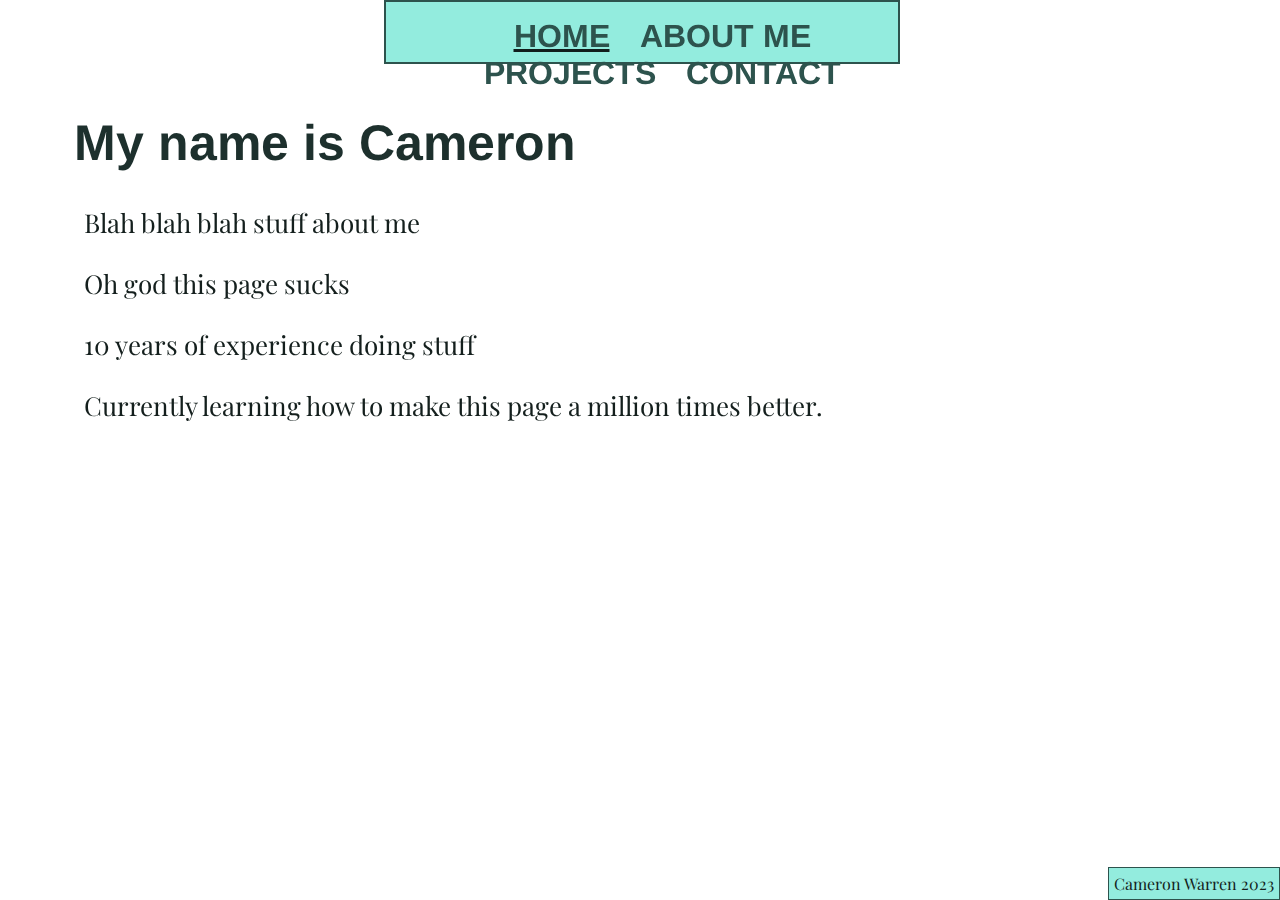
<file: index.html>
<!DOCTYPE HTML>

<html>
 
<head>
  <meta name="viewport" content="width=device-width, initial-scale=1.0">
  <link href="./resources/css/index.css" type="text/css" rel="stylesheet">
  <title>Cameron</title>
</head>

<body>
  <!--Navigation-->
  <nav>
    <ul class="banner">
      <li class="here"><a href='#'>Home</a></li>
      <li class="elsewhere"><a href='#'>About Me</a></li>
      <li class="elsewhere"><a href='#'>Projects</a></li>
      <li class="elsewhere"><a href='#'>Contact</a></li>
    </ul>
  </nav>

  <!--Introduction-->
  <section class="introduction">
    <h1>My name is Cameron </h1>
    <p>Blah blah blah stuff about me</p>
    <p>Oh god this page sucks</p>
    <p>10 years of experience doing stuff</p>
    <p>Currently learning how to make this page a million times better.</p>

  </section>

  <!--Footer-->
  <footer>
    Cameron Warren 2023
  </footer>
</body>
 
</html>
</file>
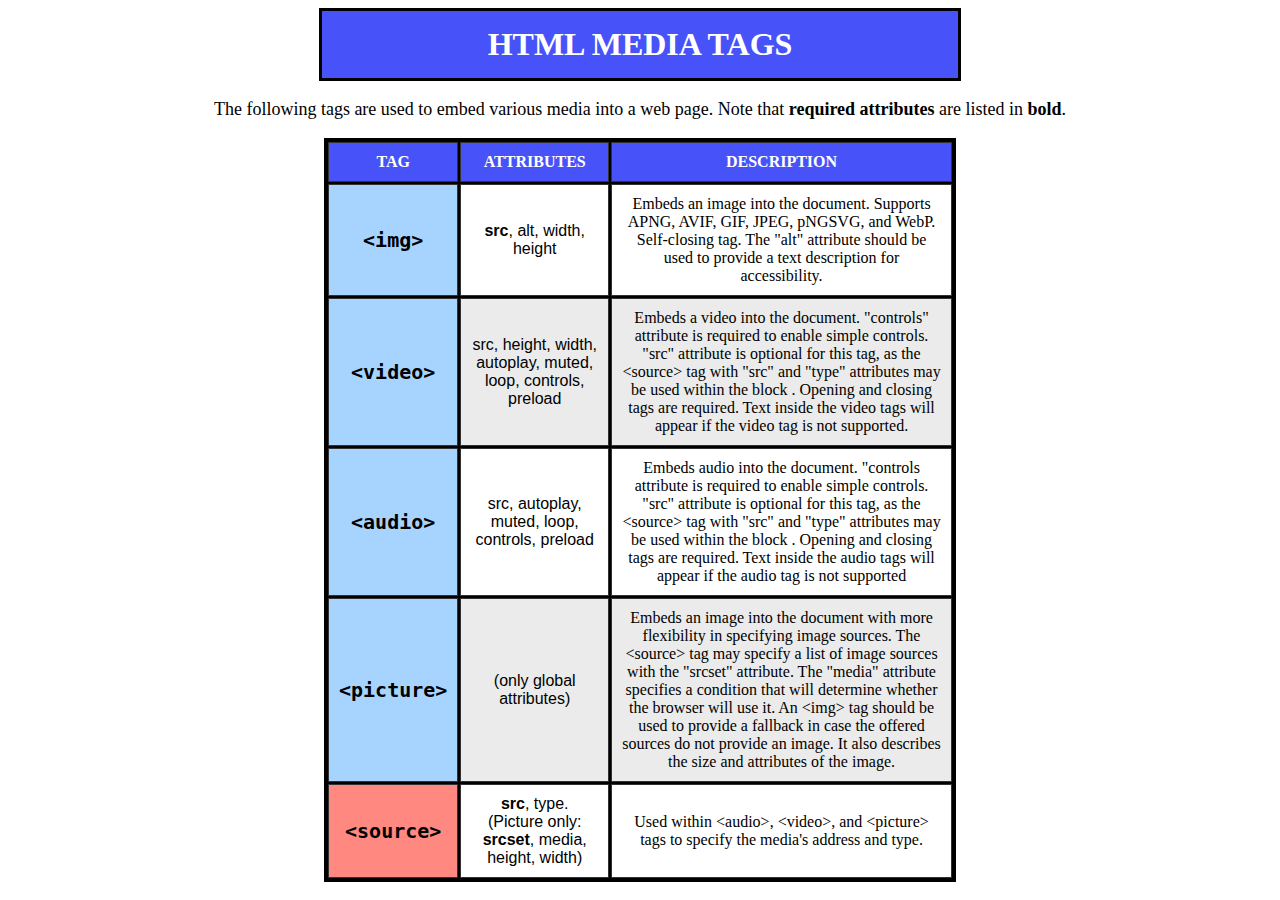
<file: projects/frontend/prj_refsheet/index.html>
<!DOCTYPE html>
<html lang="en">
<head>
    <meta charset="UTF-8">
    <meta http-equiv="X-UA-Compatible" content="IE=edge">
    <meta name="viewport" content="width=device-width, initial-scale=1.0">
    <link href="./style.css" type="text/css" rel="stylesheet" />
    <title>Reference Sheet</title>
</head>

<body>
<!--HTML topic: Media Tags-->
<h1 class="title">HTML Media Tags</h1>
<p>The following tags are used to embed various media into a web page. Note that <span class="reqatt">required attributes</span> are listed in <span class="reqatt">bold</span>.</p>
<table>
    <tr>
        <th scope="col">Tag</th>
        <th scope="col">Attributes</th>
        <th scope="col">Description</th>
    </tr>
    <tr>
        <th scope="row">&lt;img&gt;</th>
        <td class="attributes"><span class="reqatt">src</span>, alt, width, height</td> 
        <td>Embeds an image into the document. Supports APNG, AVIF, GIF, JPEG, pNGSVG, and WebP. Self-closing tag. The "alt" attribute should be used to provide a text description for accessibility.</td>
    </tr>
    <tr>
        <th scope="row">&lt;video&gt;</th>
        <td class="attributes">src, height, width, autoplay, muted, loop, controls, preload</td>
        <td>Embeds a video into the document. "controls" attribute is required to enable simple controls. "src" attribute is optional for this tag, as the &lt;source&gt; tag with "src" and "type" attributes may be used within the block . Opening and closing tags are required. Text inside the video tags will appear if the video tag is not supported. </td>
    </tr>
    <tr>
        <th scope="row">&lt;audio&gt;</th>
        <td class="attributes">src, autoplay, muted, loop, controls, preload</td>
        <td>Embeds audio into the document. "controls attribute is required to enable simple controls. "src" attribute is optional for this tag, as the &lt;source&gt; tag with "src" and "type" attributes may be used within the block . Opening and closing tags are required. Text inside the audio tags will appear if the audio tag is not supported </td></td>
    </tr>
    <tr>
        <th scope="row">&lt;picture&gt;</th>
        <td class="attributes">(only global attributes)</td>
        <td>Embeds an image into the document with more flexibility in specifying image sources. The &lt;source&gt; tag may specify a list of image sources with the "srcset" attribute. The "media" attribute specifies a condition that will determine whether the browser will use it. An &lt;img&gt; tag should be used to provide a fallback in case the offered sources do not provide an image. It also describes the size and attributes of the image. </td>
    </tr>
    <tr>
        <th scope="row" id="source">&lt;source&gt;</th>
        <td class="attributes"><span class="reqatt">src</span>, type. (Picture only: <span class='reqatt'>srcset</span>, media, height, width)</td>
        <td>Used within &lt;audio&gt;, &lt;video&gt;, and &lt;picture&gt; tags to specify the media's address and type.</td>
    </tr>
</table>
</body>

</html>
</file>
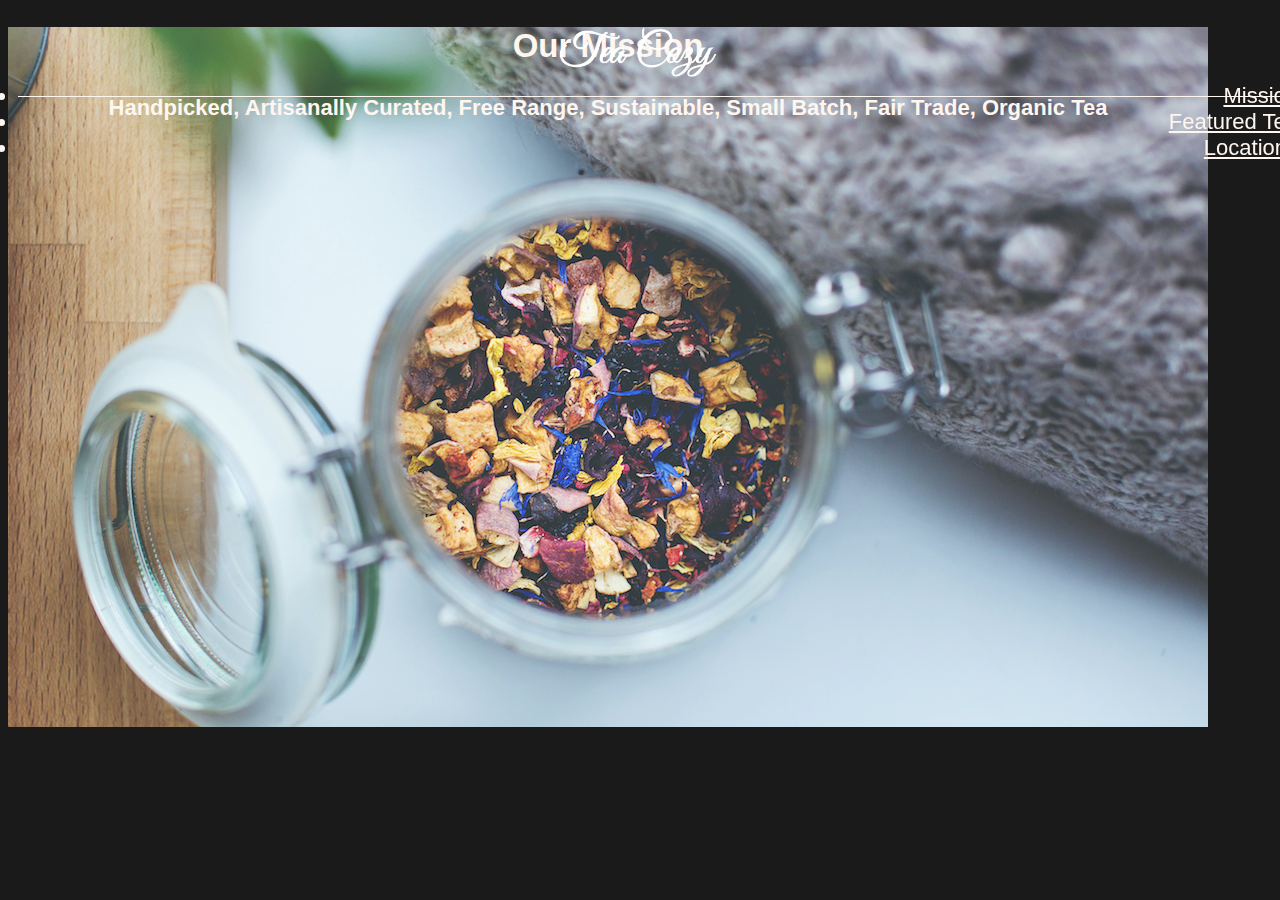
<file: projects/frontend/prj_tea_cozy/index.html>
<!DOCTYPE html>
<html lang="en">
<head>
    <meta charset="UTF-8">
    <meta http-equiv="X-UA-Compatible" content="IE=edge">
    <meta name="viewport" content="width=device-width, initial-scale=1.0">
    <title>Tea Cozy</title>
    <link href="./style.css" rel="stylesheet" type="text/css">
</head>
<body>
    <header>
        <img class="logo" src="./resources/img-tea-cozy-logo.png">
        <ul>
            <li>Mission</li>
            <li>Featured Tea</li>
            <li>Locations</li>
        </ul>
    </header>
    <div class="mission">
        <span>
            <h2>Our Mission</h2>
            <h4>Handpicked, Artisanally Curated, Free Range, Sustainable, Small Batch, Fair Trade, Organic Tea</h4>
        </span>
    </div>
</body>
</html>
</file>
<file: resources/css/index.css>
/*Imported Fonts */
@font-face {
    font-family: 'Arimo';
    src: url("../../projects/frontend/prj_website_design_system/fonts/Arimo/Arimo-VariableFont_wght.ttf") format('truetype');
}
@font-face {
    font-family: "Playfair Display";
    src: url("../../projects/frontend/prj_website_design_system/fonts/Playfair_Display/PlayfairDisplay-VariableFont_wght.ttf")
}
@font-face {
    font-family: "Lato";
    src: url("../../projects/frontend/prj_website_design_system/fonts/Lato/Lato-Regular.ttf")
}

/* General Styles */
html {
    font-family: Arimo, sans-serif;
    text-align: center;
    background-color: rgb(255, 255, 255);
    color: hsla(171, 20%, 10%, 1);
}

body {
    margin: 0;
}

a {
    text-decoration: none;
    color: hsla(171, 30%, 25%, 1);
}

a:hover {
    text-decoration: underline;

}

h1 {
    font-weight: 700;
    font-size: 50px;
    color: hsla(171, 25%, 15%, 1);
}

ul {
    list-style-type: none;
}

/* Header Styles */


/* Nav Styles */
nav {
    background-color: hsla(171, 70%, 75%, 1);
    color: rgb(17, 29, 28);
    position: fixed;
    top: 0;
    width: 40%;
    height: 60px;
    border: 2px solid hsla(171, 30%, 25%, 1);
    top: 0;
    left: 30%;
}

p {
    font-size: 26px;
    font-family: "Playfair Display";
}

.banner li {
    display: inline;
    margin: 8px;
    text-transform: uppercase;
    padding: 5px;
    font-size: 32px;
    font-weight: bold;
    text-align: center;
}

li.here {
    background-color: hsla(171, 70%, 75%, 1);
    text-decoration: underline;
}

/* Section Styles */
section {
    position: relative;
    display: inline-block;
    right: 15%;
    margin-top: 80px;
    text-align: left;
}

.introduction p {
    padding-left: 10px;
}

/* Footer Styles */
footer {
    font-family: "Playfair Display";
    background-color:hsla(171, 70%, 75%, 1);
    position: fixed;
    bottom: 0;
    right: 0;
    padding: 5px;
    border: 1px solid hsla(171, 30%, 25%, 1);
}
</file>
<file: projects/frontend/prj_refsheet/style.css>
* {
    text-align: center;
}

p {
    font-size: 18px;
}

h1.title {
    padding: 15px;
    border: 3px solid black;
    background-color: rgb(71, 83, 248);
    color: white;
    width: 48%;
    margin: auto auto;
    text-transform: uppercase;
}

/* Table Styles */
td, th {
    border: 1px solid rgb(50, 50, 50);
    padding: 10px;
}

th[scope='row'] {
    background-color: rgb(167, 212, 255);
    font-family: monospace;
    font-size: 20px;
}

th[scope='col'] {
    background-color: rgb(71, 83, 248);
    color: white;
    text-transform: uppercase;
}

tr:nth-child(odd) {
    background-color: rgb(235, 235, 235);
}

tr:nth-child(even) {
    background-color: white;
}

table {
    border: 2px solid black;
    border-collapse: separate;
    margin: auto auto;
    background-color: black;
    width: 50%;
}

/* Classes */
.reqatt {
    font-weight: 700;
}

.attributes {
    font-family: Helvetica, sans-serif;
    font-size: 16px;
}

#source {
    background-color: rgb(255, 136, 128);
}
</file>
<file: projects/frontend/prj_tea_cozy/style.css>
html {
    font-family: Helvetica;
    font-size: 22px;
    color: seashell;
    background-color: black;
    opacity: 0.9;
    text-align: center;
}

header {
    position: fixed;
    display: block;
    height: 69px;
    border-bottom: 1px solid seashell;
    text-decoration: underline;
    margin-left: 10px;
    margin-right: 10px;
    width: 100%;
}

header ul {
    text-align: right;
    display: inline;
}

.logo {
    height: 50px;
}

.mission {
    background-image: url("./resources/img-mission-background.jpg");
    width: 1200px;
    height: 700px;
    vertical-align: center;
}
.mission span {
    background-color: black;
}

.tom {
    width: 1000px;
}

.locations {
    height: 500px;
    background-image: url("./resources/img-locations-background.jpg");
}

.contact {

}
</file>
